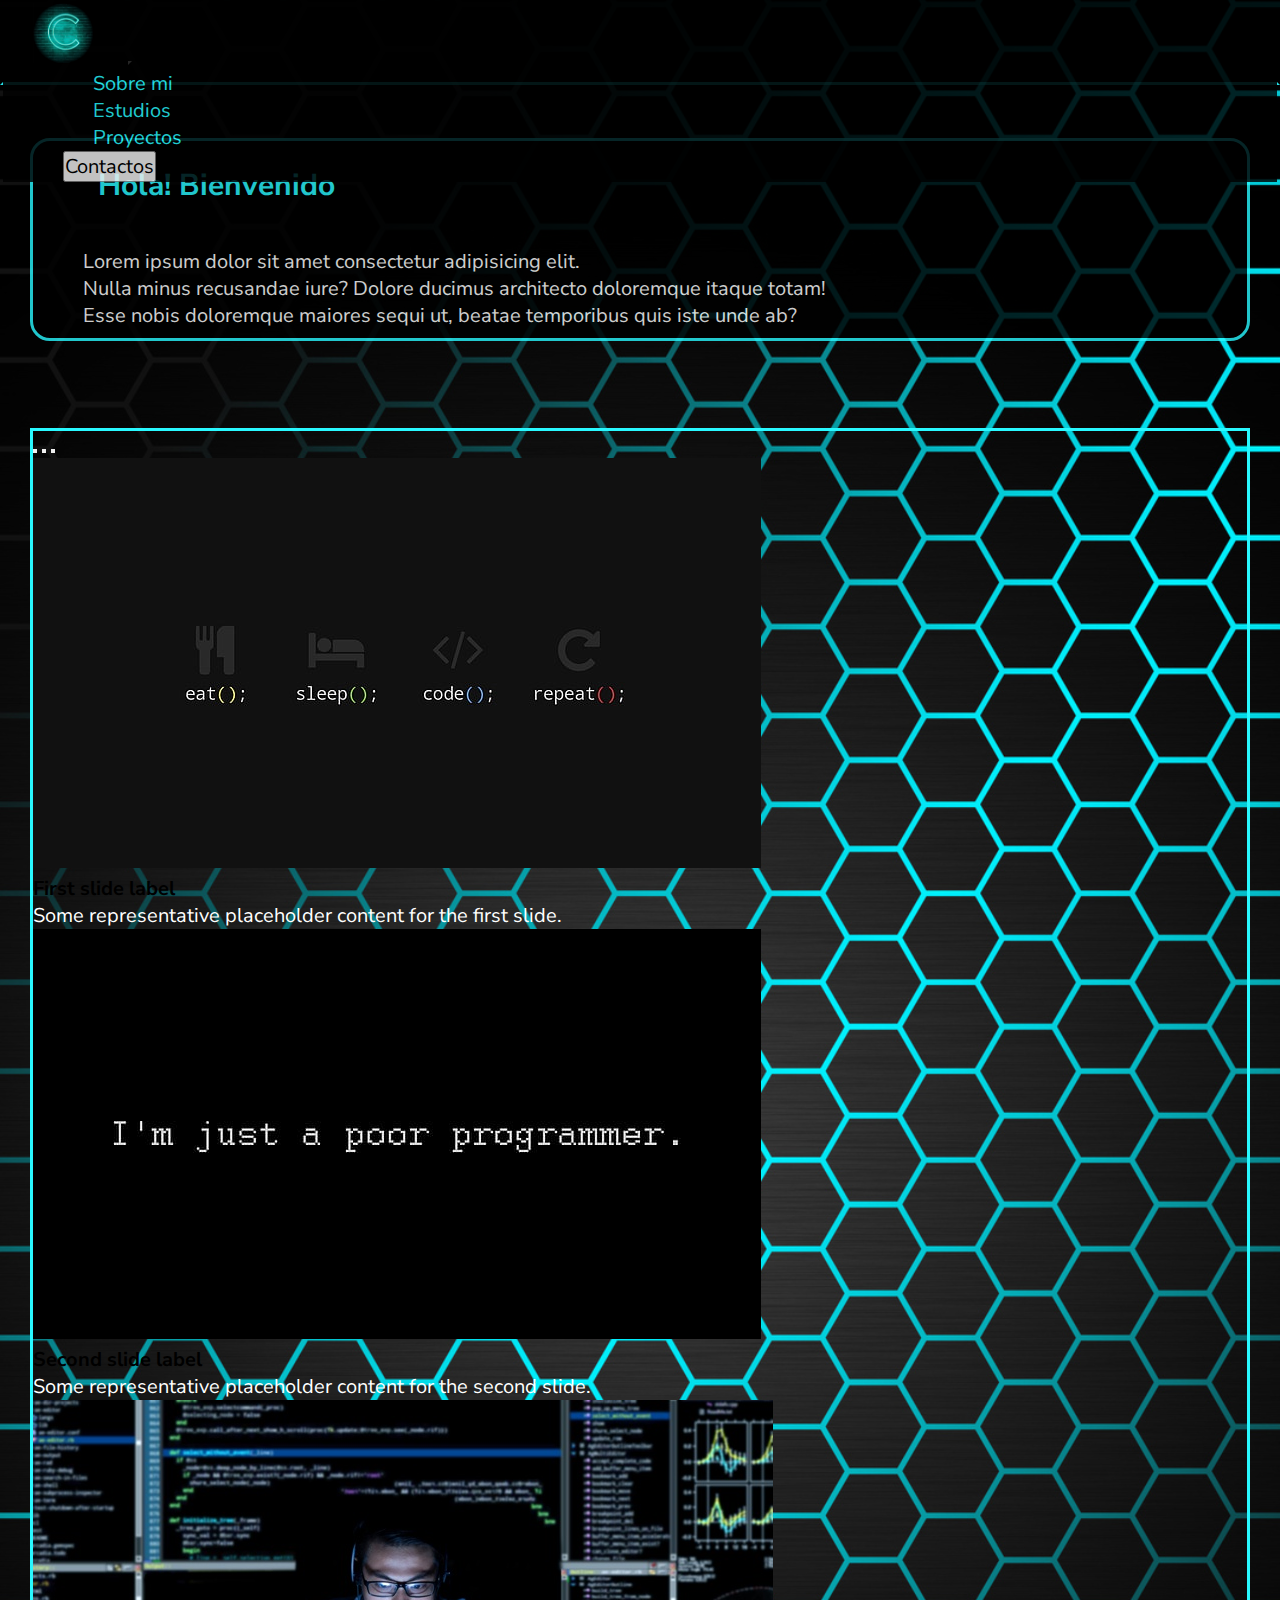
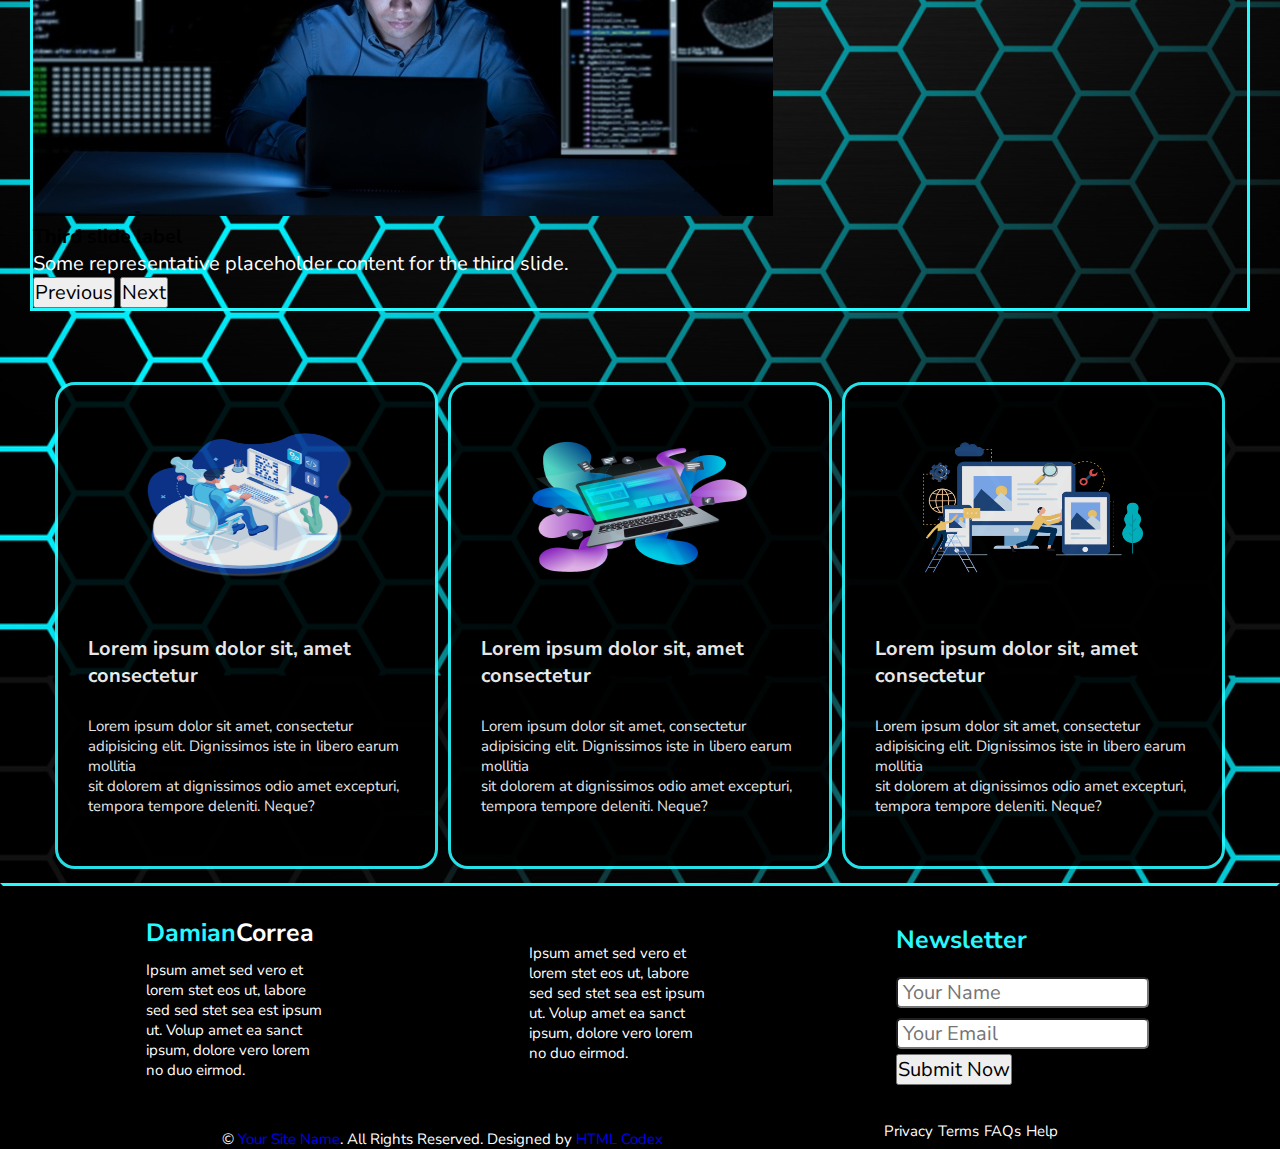
<file: index.html>
<!DOCTYPE html>
<html lang="en">
<head>
    <meta charset="UTF-8">
    <meta http-equiv="X-UA-Compatible" content="IE=edge">
    <meta name="viewport" content="width=device-width, initial-scale=1.0">
    <!-- CSS only -->
    <link href="https://cdn.jsdelivr.net/npm/bootstrap@5.2.2/dist/css/bootstrap.min.css" rel="stylesheet" integrity="sha384-Zenh87qX5JnK2Jl0vWa8Ck2rdkQ2Bzep5IDxbcnCeuOxjzrPF/et3URy9Bv1WTRi" crossorigin="anonymous">


    <title>Index</title>
    <link rel="stylesheet" href="css/css/style.css" >
    <link rel="icon" href="img/logo-c.png">
</head>

<body>


            <!-- navbar -->

            <nav class="navbar navbar-expand-lg ">

                <div class="container-fluid">
                    <a class="navbar-brand" href="index.html"> <img class="logo" src="img/logo01.jpg" alt="logo" ></a>
                    
                    <button class="navbar-toggler" type="button" data-bs-toggle="collapse" data-bs-target="#navbarNav" aria-controls="navbarNav" aria-expanded="false" aria-label="Toggle navigation">
                        <span class="navbar-toggler-icon"></span>
                    </button>
                    <div class="collapse navbar-collapse" id="navbarNav">
                        <ul class="navbar-nav">
                            <li class="nav-item">
                                <a class="nav-link active" aria-current="page" href="pages/about.html">Sobre mi</a>
                            </li>
                            <li class="nav-item">
                                <a class="nav-link" href="pages/estudios.html">Estudios</a>
                            </li>
                            <li class="nav-item">
                                <a class="nav-link" href="pages/proyectos.html">Proyectos</a>
                            </li>
                            <li class="nav-item">
                                <a href="pages/contactos.html">
                                    <button class="btn btn-outline-info" type="submit">Contactos</button>
                                </a>
                            </li>
                        </ul>
                </div>
                </div>
            </nav>

            <br><br><br><br>

            <!-- end nabvar -->
            <div class="saludo"> 
                <h1>Hola! Bienvenido</h1>
                <br>
                <p>Lorem ipsum dolor sit amet consectetur adipisicing elit.</p> 
                <p>Nulla minus recusandae iure? Dolore ducimus architecto doloremque itaque totam!</p> 
                <p>Esse nobis doloremque maiores sequi ut, beatae temporibus quis iste unde ab?</p>
            </div>

            <br>

            <!-- carousel -->

            <div id="carouselExampleDark" class="carousel carousel-light slide" data-bs-ride="carousel">
                
                <div class="carousel-indicators">
                    <button type="button" data-bs-target="#carouselExampleDark" data-bs-slide-to="0" class="active" aria-current="true" aria-label="Slide 1"></button>
                    <button type="button" data-bs-target="#carouselExampleDark" data-bs-slide-to="1" aria-label="Slide 2"></button>
                    <button type="button" data-bs-target="#carouselExampleDark" data-bs-slide-to="2" aria-label="Slide 3"></button>
                </div>

                <div class="carousel-inner">
                    <div class="carousel-item active" data-bs-interval="3500">
                            <img src="img/carousel-8.jpg" class="d-block w-100 " alt="meme">
                        <div class="carousel-caption d-none d-md-block">
                            <h5>First slide label</h5>
                            <p>Some representative placeholder content for the first slide.</p>
                        </div>
                    </div>

                    <div class="carousel-item" data-bs-interval="3500">
                            <img src="img/carousel-6.jpg" class="d-block w-100" alt="msj">
                        <div class="carousel-caption d-none d-md-block">
                            <h5>Second slide label</h5>
                            <p>Some representative placeholder content for the second slide.</p>
                        </div>
                    </div>

                    <div class="carousel-item" data-bs-interval="3500">
                            <img src="img/carousel-4.jpg" class="d-block w-100" alt="programador">
                        <div class="carousel-caption d-none d-md-block">
                            <h5>Third slide label</h5>
                            <p>Some representative placeholder content for the third slide.</p>
                        </div>
                    </div>
                </div>

                    <button class="carousel-control-prev" type="button" data-bs-target="#carouselExampleDark" data-bs-slide="prev">
                    <span class="carousel-control-prev-icon" aria-hidden="true"></span>
                    <span class="visually-hidden">Previous</span>
                    </button>
                    <button class="carousel-control-next" type="button" data-bs-target="#carouselExampleDark" data-bs-slide="next">
                    <span class="carousel-control-next-icon" aria-hidden="true"></span>
                    <span class="visually-hidden">Next</span>
                    </button>
            </div>
            <br>

        <!-- carousel end -->   
            
        <!-- Cards  -->

        <div class="cuerpo">
               

                <div class="card col">
                    <div class="card-img">
                    <img src="img/image-10.png" width="200px" height="200px"> 
                    </div>
                    <div class="card-body">
                        <h5 class="card-title">Lorem ipsum dolor sit, amet consectetur </h5><br>
                        <p class="card-text">Lorem ipsum dolor sit amet, consectetur adipisicing elit. Dignissimos iste in libero earum mollitia</p>
                        <p class="card-text">sit dolorem at dignissimos odio amet excepturi, tempora tempore deleniti. Neque?</p>
                        
                    </div>
                </div>

                <div class="card col" >
                    <div class="card-img">
                    <img src="img/image-2.png" width="200px" height="200px">
                    </div>
                
                    <div class="card-body">
                        <h5 class="card-title">Lorem ipsum dolor sit, amet consectetur </h5><br>
                        <p class="card-text">Lorem ipsum dolor sit amet, consectetur adipisicing elit. Dignissimos iste in libero earum mollitia</p>
                        <p class="card-text">sit dolorem at dignissimos odio amet excepturi, tempora tempore deleniti. Neque?</p>
                        
                    </div>
                </div>

                <div class="card col">
                    <div class="card-img">
                    <img src="img/image-4.png" width="200px" height="200px">
                    </div>
                
                    <div class="card-body">
                        <h5 class="card-title">Lorem ipsum dolor sit, amet consectetur </h5><br>
                        <p class="card-text">Lorem ipsum dolor sit amet, consectetur adipisicing elit. Dignissimos iste in libero earum mollitia</p>
                        <p class="card-text">sit dolorem at dignissimos odio amet excepturi, tempora tempore deleniti. Neque?</p>
                        
                    </div>
                </div>
           
        </div>


            <div></div>
            <div></div>



            <!-- footer start -->
            <div class="footer">

                <div class="foot-text">
                    
                    <h4 class="foot-text-h4"><span class="foot-text-spam">Damian</span>Correa</h4>
                    <p class="foot-text-p">Ipsum amet sed vero et lorem stet eos ut, 
                        labore sed sed stet sea est ipsum ut. 
                        Volup amet ea sanct ipsum, dolore vero lorem no duo 
                        eirmod.</p>

                </div>

                <div class="foot-text">
                    
                    <h4 class="foot-text-h4"><span class="foot-text-spam"></span></h4> <br>
                    <p class="foot-text-p">Ipsum amet sed vero et lorem stet eos ut, 
                        labore sed sed stet sea est ipsum ut. 
                        Volup amet ea sanct ipsum, dolore vero lorem no duo 
                        eirmod.</p>

                </div>


                <div class="newsletter" >
                    <h5 class="news-title">Newsletter</h5>
                    <form action="">
                        <div class="form-group">
                            <input type="text" class="form-control" placeholder=" Your Name" />
                        </div>
                        <div class="form-group">
                            <input type="email" class="form-control" placeholder=" Your Email" />
                        </div>
                        <div>
                            <a href="pages/about.html">
                                <button class="btn btn-outline-info" >Submit Now</button>
                            </a>
                          
                        </div>
                    </form>
                    
                </div>

                
            </div>
            
        
                
                
            <div class="terms">
                
                    <div class="terms-text">
                        <p class="">
                            &copy; <a class="" href="pages/under-construction.html">Your Site Name</a>. All Rights Reserved. Designed by
                            <a class="" href="https://htmlcodex.com">HTML Codex</a>
                        </p>
                    </div>
                    
                    <div class="terms-ul">
                        
                            
                                <a class="terms-link" href="pages/under-construction.html">Privacy</a>
                            
                                <a class="terms-link" href="pages/under-construction.html">Terms</a>
                        
                                <a class="terms-link" href="pages/under-construction.html">FAQs</a>
                            
                                <a class="terms-link" href="pages/under-construction.html">Help</a>
                            
                        
                    </div>
                
            </div>
            <!-- footer end -->
   


     <!-- JavaScript Bundle with Popper -->
    <script src="https://cdn.jsdelivr.net/npm/bootstrap@5.2.2/dist/js/bootstrap.bundle.min.js" integrity="sha384-OERcA2EqjJCMA+/3y+gxIOqMEjwtxJY7qPCqsdltbNJuaOe923+mo//f6V8Qbsw3" crossorigin="anonymous"></script>
</body>

</html>
</file>
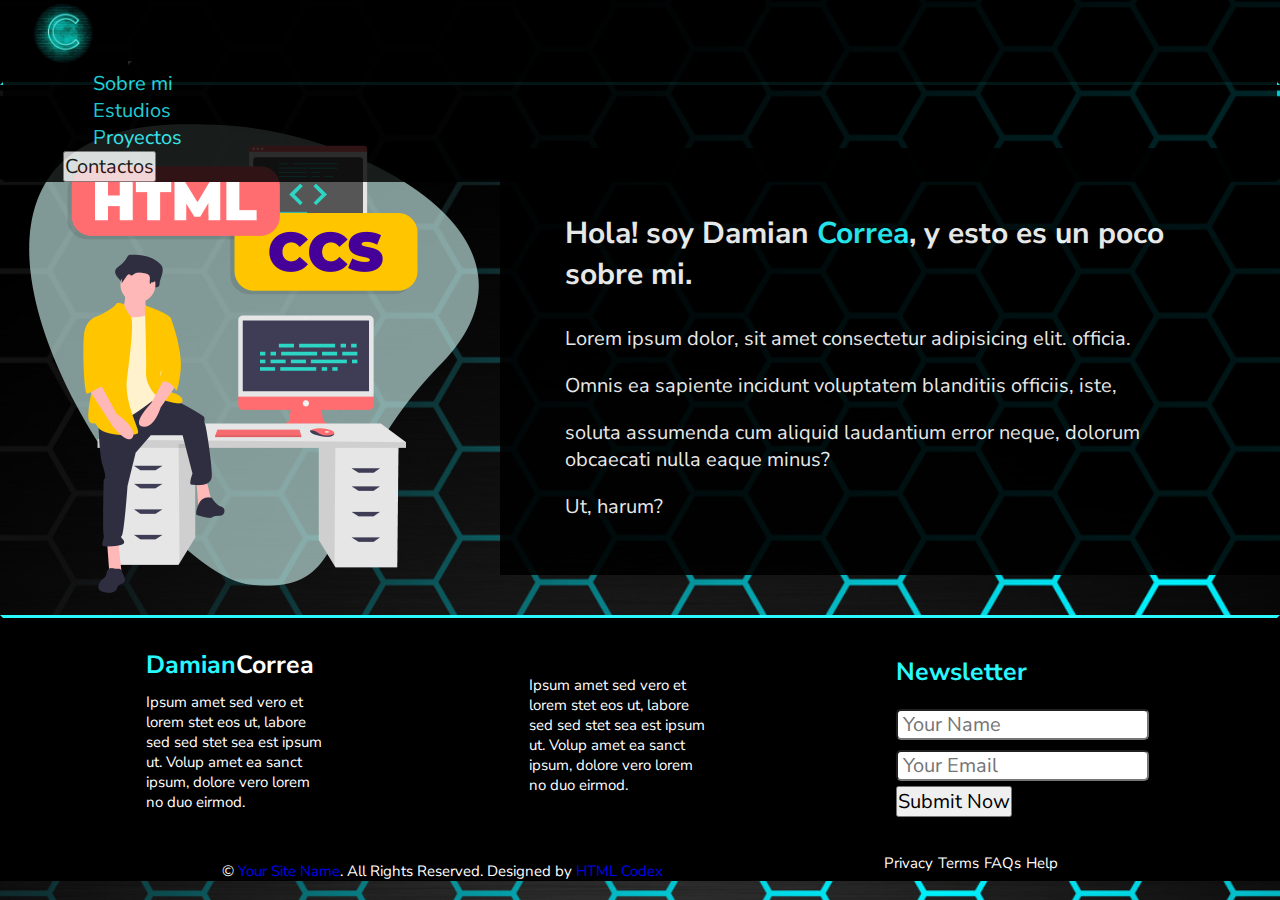
<file: pages/about.html>
<!DOCTYPE html>
<html lang="en">
<head>
    <meta charset="UTF-8">
    <meta http-equiv="X-UA-Compatible" content="IE=edge">
    <meta name="viewport" content="width=device-width, initial-scale=1.0">

    <!-- CSS only -->
    <link href="https://cdn.jsdelivr.net/npm/bootstrap@5.2.2/dist/css/bootstrap.min.css" rel="stylesheet" integrity="sha384-Zenh87qX5JnK2Jl0vWa8Ck2rdkQ2Bzep5IDxbcnCeuOxjzrPF/et3URy9Bv1WTRi" crossorigin="anonymous">

    <title>Sobre Mi</title>
    <link rel="stylesheet" href="../css/css/style.css" >
    <link rel="icon" href="../img/logo-c.png">
</head>
<body>

    <!-- navbar -->

    <nav class="navbar navbar-expand-lg ">

        <div class="container-fluid">
            <a class="navbar-brand" href="../index.html"> <img class="logo" src="../img/logo01.jpg" alt="logo" ></a>
            
            <button class="navbar-toggler" type="button" data-bs-toggle="collapse" data-bs-target="#navbarNav" aria-controls="navbarNav" aria-expanded="false" aria-label="Toggle navigation">
                <span class="navbar-toggler-icon"></span>
            </button>
            <div class="collapse navbar-collapse" id="navbarNav">
                <ul class="navbar-nav">
                    <li class="nav-item">
                        <a class="nav-link active" aria-current="page" href="about.html">Sobre mi</a>
                    </li>
                    <li class="nav-item">
                        <a class="nav-link" href="estudios.html">Estudios</a>
                    </li>
                    <li class="nav-item">
                        <a class="nav-link" href="proyectos.html">Proyectos</a>
                    </li>
                    <li class="nav-item">
                        <a href="contactos.html">
                            <button class="btn btn-outline-info" type="submit">Contactos</button>
                        </a>
                    </li>
                </ul>
        </div>
        </div>
    </nav>

    <br><br>

    <!-- end nabvar -->
    

    <br><br>
    
    <div class="about">
        <div class="about-imag">

            <img src="../img/about-1.png"alt="Diseñador en escritorio">

        </div>

        <div class="about-text">

            <div class="about-text-1">
            <h2 class="about-text-h2">Hola! soy Damian <span class="about-text-span">Correa</span>, y esto es un poco sobre mi.</h2>
            <p class="about-text-p">Lorem ipsum dolor, sit amet consectetur adipisicing elit. officia.</p>
            <p class="about-text-p">Omnis ea sapiente incidunt voluptatem blanditiis officiis, iste,</p>
            <p class="about-text-p">soluta assumenda cum aliquid laudantium error neque, dolorum obcaecati nulla eaque minus?</p>
            <p class="about-text-p"> Ut, harum?</p>
            </div>
            
        </div>


    </div>   
    

    


    <!-- footer start -->
    <div class="footer">
        <div class="foot-text">
            
            <h4 class="foot-text-h4"><span class="foot-text-spam">Damian</span>Correa</h4>
            <p class="foot-text-p">Ipsum amet sed vero et lorem stet eos ut, 
                labore sed sed stet sea est ipsum ut. 
                Volup amet ea sanct ipsum, dolore vero lorem no duo 
                eirmod.</p>

         </div>

         <div class="foot-text">
            
            <h4 class="foot-text-h4"><span class="foot-text-spam"></span></h4> <br>
            <p class="foot-text-p">Ipsum amet sed vero et lorem stet eos ut, 
                labore sed sed stet sea est ipsum ut. 
                Volup amet ea sanct ipsum, dolore vero lorem no duo 
                eirmod.</p>

         </div>


         <div class="newsletter" >
            <h5 class="news-title">Newsletter</h5>
            <form action="">
                <div class="form-group">
                    <input type="text" class="form-control" placeholder=" Your Name" />
                </div>
                <div class="form-group">
                    <input type="email" class="form-control" placeholder=" Your Email" />
                </div>
                <div>
                    <a href="about.html">
                        <button class="btn btn-outline-info" >Submit Now</button>
                    </a>
                </div>
            </form>
         </div>

        
    </div>
       
    <div class="terms">
        
            <div class="terms-text">
                <p class="">
                    &copy; <a class="" href="#">Your Site Name</a>. All Rights Reserved. Designed by
                    <a class="" href="https://htmlcodex.com">HTML Codex</a>
                </p>
            </div>
            <div class="terms-ul">
                        
                            
                <a class="terms-link" href="under-construction.html">Privacy</a>
            
                <a class="terms-link" href="under-construction.html">Terms</a>
        
                <a class="terms-link" href="under-construction.html">FAQs</a>
            
                <a class="terms-link" href="under-construction.html">Help</a>
            
        
            </div>
        
    </div>
     <!-- footer end -->

     <!-- JavaScript Bundle with Popper -->
    <script src="https://cdn.jsdelivr.net/npm/bootstrap@5.2.2/dist/js/bootstrap.bundle.min.js" integrity="sha384-OERcA2EqjJCMA+/3y+gxIOqMEjwtxJY7qPCqsdltbNJuaOe923+mo//f6V8Qbsw3" crossorigin="anonymous"></script>
</body>

</html>
</file>
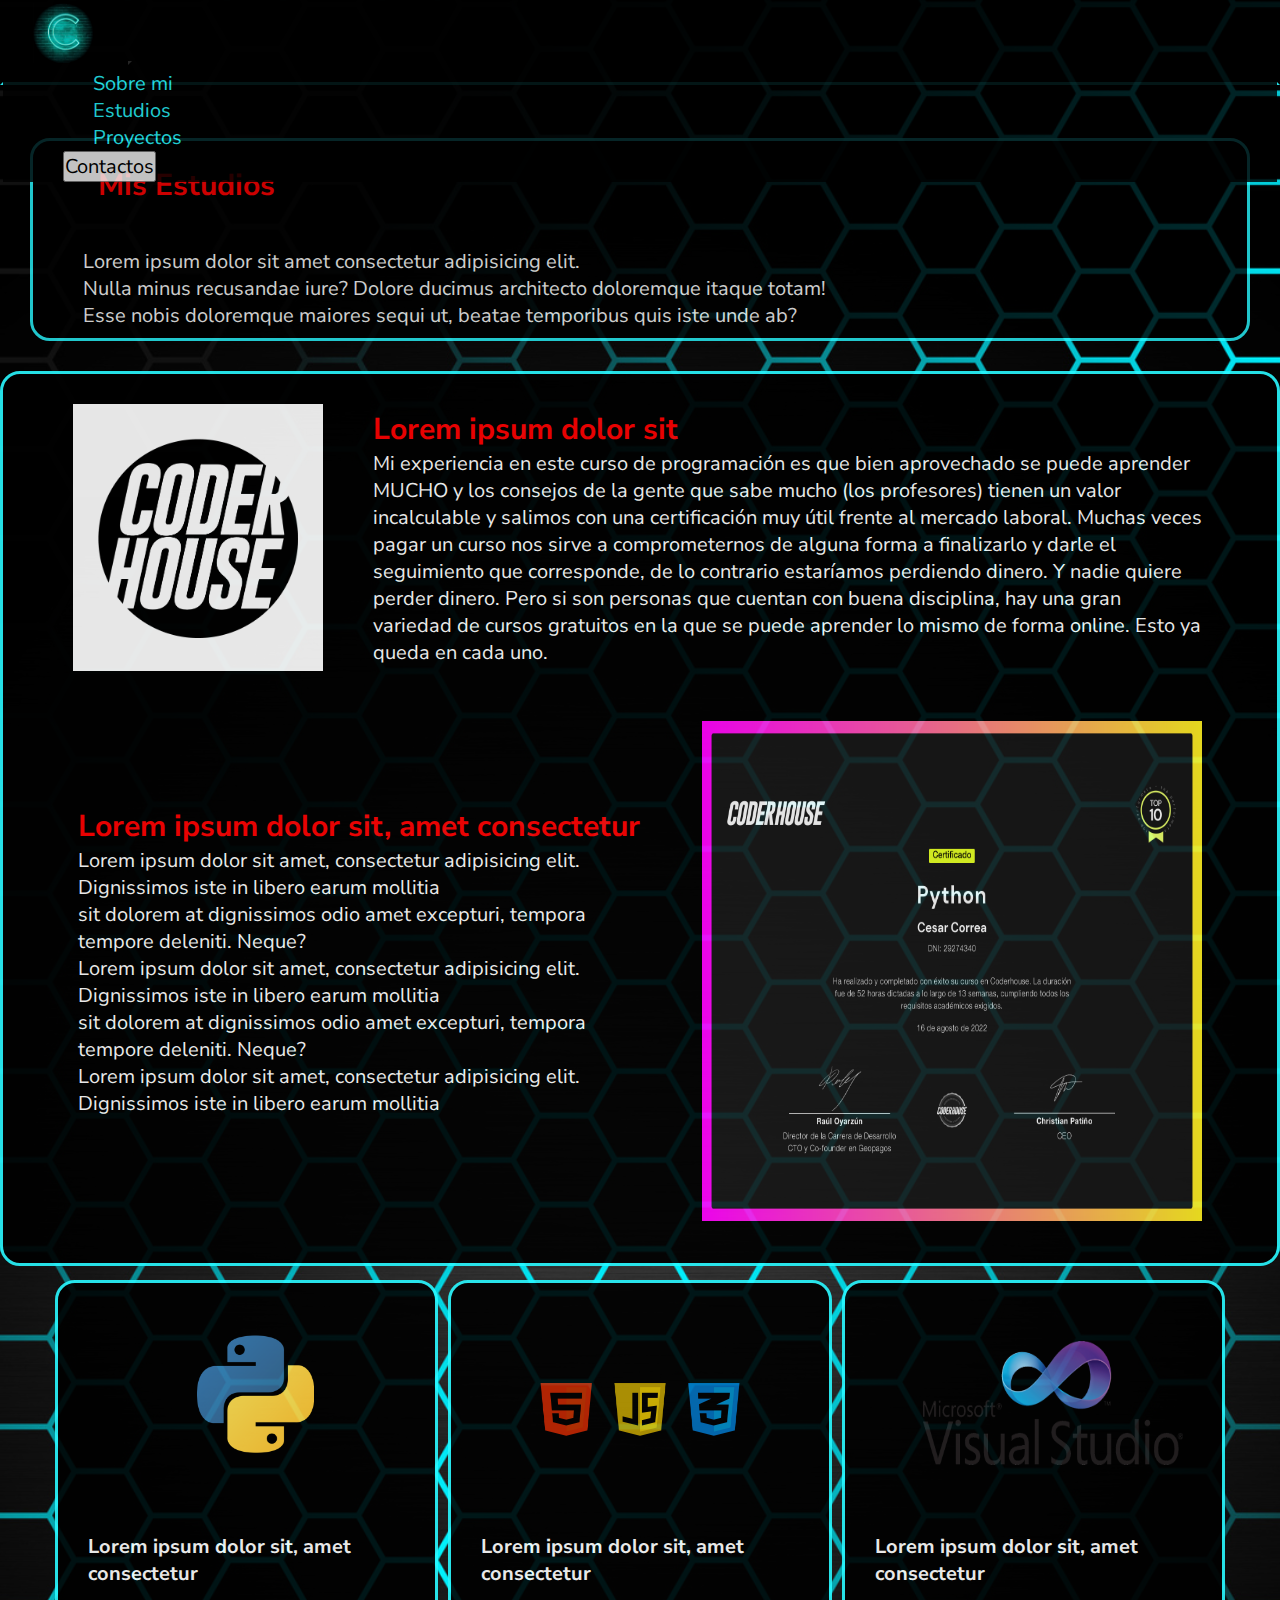
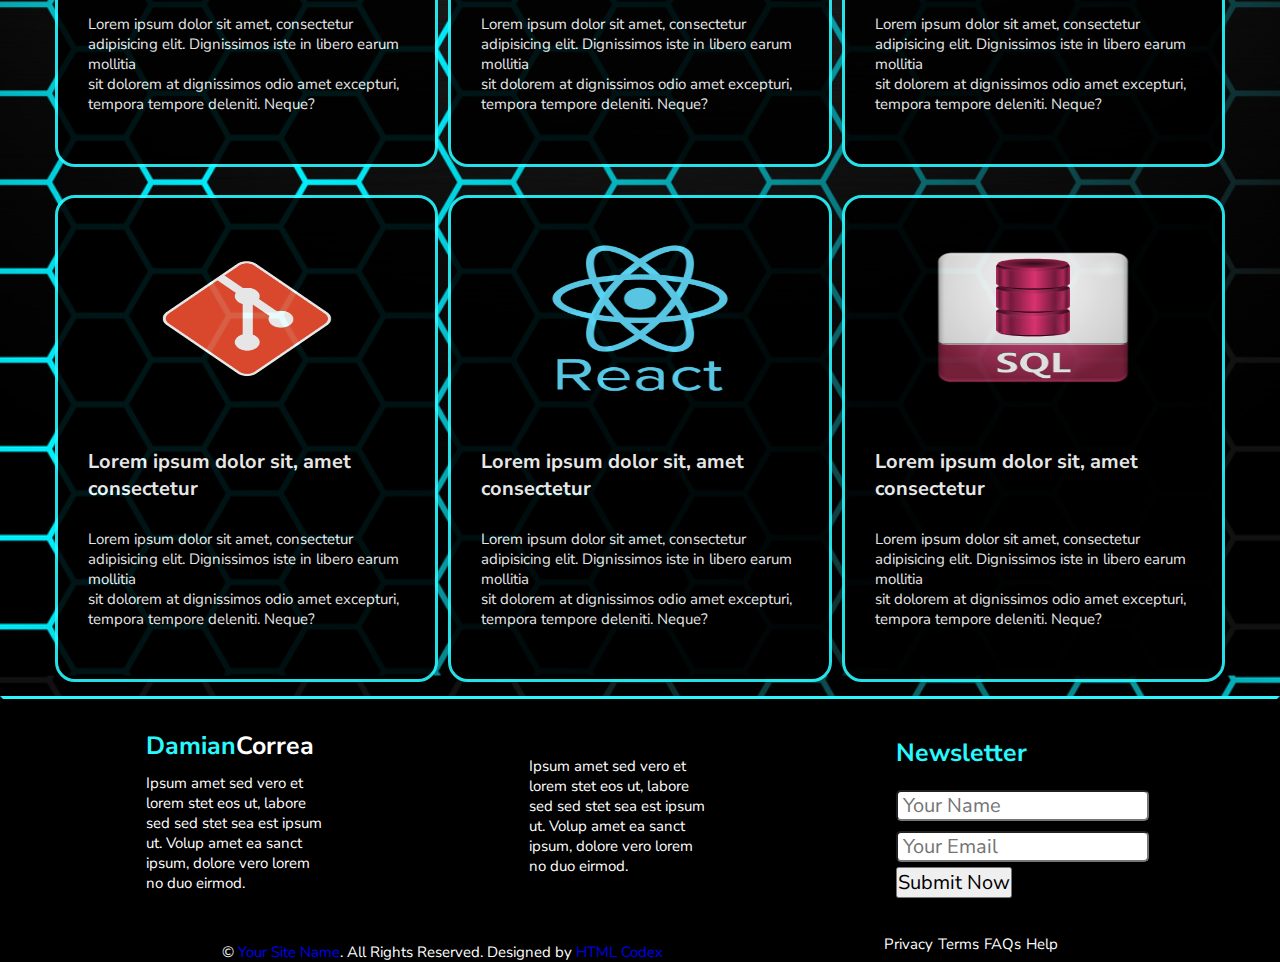
<file: pages/estudios.html>
<!DOCTYPE html>
<html lang="en">
<head>
    <meta charset="UTF-8">
    <meta http-equiv="X-UA-Compatible" content="IE=edge">
    <meta name="viewport" content="width=device-width, initial-scale=1.0">

    <!-- CSS only -->
    <link href="https://cdn.jsdelivr.net/npm/bootstrap@5.2.2/dist/css/bootstrap.min.css" rel="stylesheet" integrity="sha384-Zenh87qX5JnK2Jl0vWa8Ck2rdkQ2Bzep5IDxbcnCeuOxjzrPF/et3URy9Bv1WTRi" crossorigin="anonymous">
    
    <title>Mis Estudios</title>
    <link rel="stylesheet" href="../css/css/style.css" >
    <link rel="icon" href="../img/logo-c.png">
</head>
<body>

    <!--###################### Navbar #####################-->

     <nav class="navbar navbar-expand-lg ">

        <div class="container-fluid">
            <a class="navbar-brand" href="../index.html"> <img class="logo" src="../img/logo01.jpg" alt="logo" ></a>
            
            <button class="navbar-toggler" type="button" data-bs-toggle="collapse" data-bs-target="#navbarNav" aria-controls="navbarNav" aria-expanded="false" aria-label="Toggle navigation">
                <span class="navbar-toggler-icon"></span>
            </button>
            <div class="collapse navbar-collapse" id="navbarNav">
                <ul class="navbar-nav">
                    <li class="nav-item">
                        <a class="nav-link active" aria-current="page" href="about.html">Sobre mi</a>
                    </li>
                    <li class="nav-item">
                        <a class="nav-link" href="estudios.html">Estudios</a>
                    </li>
                    <li class="nav-item">
                        <a class="nav-link" href="proyectos.html">Proyectos</a>
                    </li>
                    <li class="nav-item">
                        <a href="contactos.html">
                            <button class="btn btn-outline-info" type="submit">Contactos</button>
                        </a>
                    </li>
                </ul>
        </div>
        </div>
    </nav>

    <br><br><br><br>

    <!-- ############# End nabvar ############ -->
   
        <div class="saludo-2">
            <h1>Mis Estudios</h1>
            <br>
            <p>Lorem ipsum dolor sit amet consectetur adipisicing elit.</p> 
            <p>Nulla minus recusandae iure? Dolore ducimus architecto doloremque itaque totam!</p> 
            <p>Esse nobis doloremque maiores sequi ut, beatae temporibus quis iste unde ab?</p>
        </div>
    
  

    <!-- ############# Estudios  ############ -->

    <!-- <div class="cuerpo-estudio"> -->

        <div class="card-estudio-1">

            <div class="imag-estudio-1">
                <img src="../img/coderhouse.png" alt="coderhouse">
            </div>

            <div class="text-estudio-1">

                <h5>Lorem ipsum dolor sit</h5>
                <p>Mi experiencia en este curso de programación es que bien aprovechado se puede aprender MUCHO y los consejos de la gente que sabe mucho (los profesores) tienen un valor incalculable y salimos con una certificación muy útil frente al mercado laboral.
                Muchas veces pagar un curso nos sirve a comprometernos de alguna forma a finalizarlo y darle el seguimiento que corresponde, de lo contrario estaríamos perdiendo dinero. Y nadie quiere perder dinero.
                Pero si son personas que cuentan con buena disciplina, hay una gran variedad de cursos gratuitos en la que se puede aprender lo mismo de forma online. Esto ya queda en cada uno.</p>
                
            </div> 

            <div class="imag-estudio-2">
                <img src="../img/certificado.png" alt="certificado">
            </div>

            <div class="text-estudio-2">

                <h5>Lorem ipsum dolor sit, amet consectetur </h5>
                <p>Lorem ipsum dolor sit amet, consectetur adipisicing elit. Dignissimos iste in libero earum mollitia</p>
                <p>sit dolorem at dignissimos odio amet excepturi, tempora tempore deleniti. Neque?</p> 
                <p>Lorem ipsum dolor sit amet, consectetur adipisicing elit. Dignissimos iste in libero earum mollitia</p>
                <p>sit dolorem at dignissimos odio amet excepturi, tempora tempore deleniti. Neque?</p>
                <p>Lorem ipsum dolor sit amet, consectetur adipisicing elit. Dignissimos iste in libero earum mollitia</p>
                <br>
            
            </div>


        </div>

    <!-- </div> -->

    <!-- ############# Estudios End ############ -->


    <!-- #############   Cards ################ -->

    <div class="cuerpo">
        <div class="card">
            <div class="card-img">
            <img src="../img/python.png" width="200px" height="200px" alt="python"> 
            </div>
            <div class="card-body">
                <h5 class="card-title">Lorem ipsum dolor sit, amet consectetur </h5><br>
                <p class="card-text">Lorem ipsum dolor sit amet, consectetur adipisicing elit. Dignissimos iste in libero earum mollitia</p>
                <p class="card-text">sit dolorem at dignissimos odio amet excepturi, tempora tempore deleniti. Neque?</p>
                
            </div>
        </div>

        <div class="card" >
            <div class="card-img">
            <img src="../img/html javascript css.png" width="200px" height="200px" alt="javascript">
            </div>
            <div class="card-body">
                <h5 class="card-title">Lorem ipsum dolor sit, amet consectetur </h5><br>
                <p class="card-text">Lorem ipsum dolor sit amet, consectetur adipisicing elit. Dignissimos iste in libero earum mollitia</p>
                <p class="card-text">sit dolorem at dignissimos odio amet excepturi, tempora tempore deleniti. Neque?</p>
                
            </div>
        </div>

        <div class="card">
            <div class="card-img">
            <img src="../img/visualstudio.png" width="200px" height="200px" alt="visualstudio"> 
            </div>
            <div class="card-body">
                <h5 class="card-title">Lorem ipsum dolor sit, amet consectetur </h5><br>
                <p class="card-text">Lorem ipsum dolor sit amet, consectetur adipisicing elit. Dignissimos iste in libero earum mollitia</p>
                <p class="card-text">sit dolorem at dignissimos odio amet excepturi, tempora tempore deleniti. Neque?</p>
                
            </div>
        </div>
    </div>

    <div class="cuerpo">
        <div class="card">
            <div class="card-img">
            <img src="../img/git.png" width="200px" height="200px" alt="Git">
            </div>
        
            <div class="card-body">
                <h5 class="card-title">Lorem ipsum dolor sit, amet consectetur </h5><br>
                <p class="card-text">Lorem ipsum dolor sit amet, consectetur adipisicing elit. Dignissimos iste in libero earum mollitia</p>
                <p class="card-text">sit dolorem at dignissimos odio amet excepturi, tempora tempore deleniti. Neque?</p>
                
            </div>
        </div>

        <div class="card" >
            <div class="card-img">
            <img src="../img/react-1.png" width="200px" height="200px" alt="React">
            </div>
        
            <div class="card-body">
                <h5 class="card-title">Lorem ipsum dolor sit, amet consectetur </h5><br>
                <p class="card-text">Lorem ipsum dolor sit amet, consectetur adipisicing elit. Dignissimos iste in libero earum mollitia</p>
                <p class="card-text">sit dolorem at dignissimos odio amet excepturi, tempora tempore deleniti. Neque?</p>
                
            </div>
        </div>

        <div class="card">
            <div class="card-img">
            <img src="../img/sql.png" width="200px" height="200px" alt="Sql">
            </div>
        
            <div class="card-body">
                <h5 class="card-title">Lorem ipsum dolor sit, amet consectetur </h5><br>
                <p class="card-text">Lorem ipsum dolor sit amet, consectetur adipisicing elit. Dignissimos iste in libero earum mollitia</p>
                <p class="card-text">sit dolorem at dignissimos odio amet excepturi, tempora tempore deleniti. Neque?</p>
                
            </div>
        </div>
    </div>

     <!--  ############ Cards End   ################### -->
    
     <!-- ############# footer start ################## -->

    <div class="footer">
        <div class="foot-text">
            
            <h4 class="foot-text-h4"><span class="foot-text-spam">Damian</span>Correa</h4>
            <p class="foot-text-p">Ipsum amet sed vero et lorem stet eos ut, 
                labore sed sed stet sea est ipsum ut. 
                Volup amet ea sanct ipsum, dolore vero lorem no duo 
                eirmod.</p>

         </div>

         <div class="foot-text">
            
            <h4 class="foot-text-h4"><span class="foot-text-spam"></span></h4> <br>
            <p class="foot-text-p">Ipsum amet sed vero et lorem stet eos ut, 
                labore sed sed stet sea est ipsum ut. 
                Volup amet ea sanct ipsum, dolore vero lorem no duo 
                eirmod.</p>

         </div>


         <div class="newsletter" >
            <h5 class="news-title">Newsletter</h5>
            <form action="">
                <div class="form-group">
                    <input type="text" class="form-control" placeholder=" Your Name" />
                </div>
                <div class="form-group">
                    <input type="email" class="form-control" placeholder=" Your Email" />
                </div>
                <div>
                    <a href="about.html">
                        <button class="btn btn-outline-info" >Submit Now</button>
                    </a>
                </div>
            </form>
         </div>

        
    </div>
    
   
           
           
    <div class="terms">
        
            <div class="terms-text">
                <p class="">
                    &copy; <a class="" href="#">Your Site Name</a>. All Rights Reserved. Designed by
                    <a class="" href="https://htmlcodex.com">HTML Codex</a>
                </p>
            </div>
            <div class="terms-ul">
                        
                            
                <a class="terms-link" href="under-construction.html">Privacy</a>
            
                <a class="terms-link" href="under-construction.html">Terms</a>
        
                <a class="terms-link" href="under-construction.html">FAQs</a>
            
                <a class="terms-link" href="under-construction.html">Help</a>
            
        
            </div>
        
    </div>
     <!-- footer end -->


     <!-- JavaScript Bundle with Popper -->
    <script src="https://cdn.jsdelivr.net/npm/bootstrap@5.2.2/dist/js/bootstrap.bundle.min.js" integrity="sha384-OERcA2EqjJCMA+/3y+gxIOqMEjwtxJY7qPCqsdltbNJuaOe923+mo//f6V8Qbsw3" crossorigin="anonymous"></script>

</body>

</html>
</file>
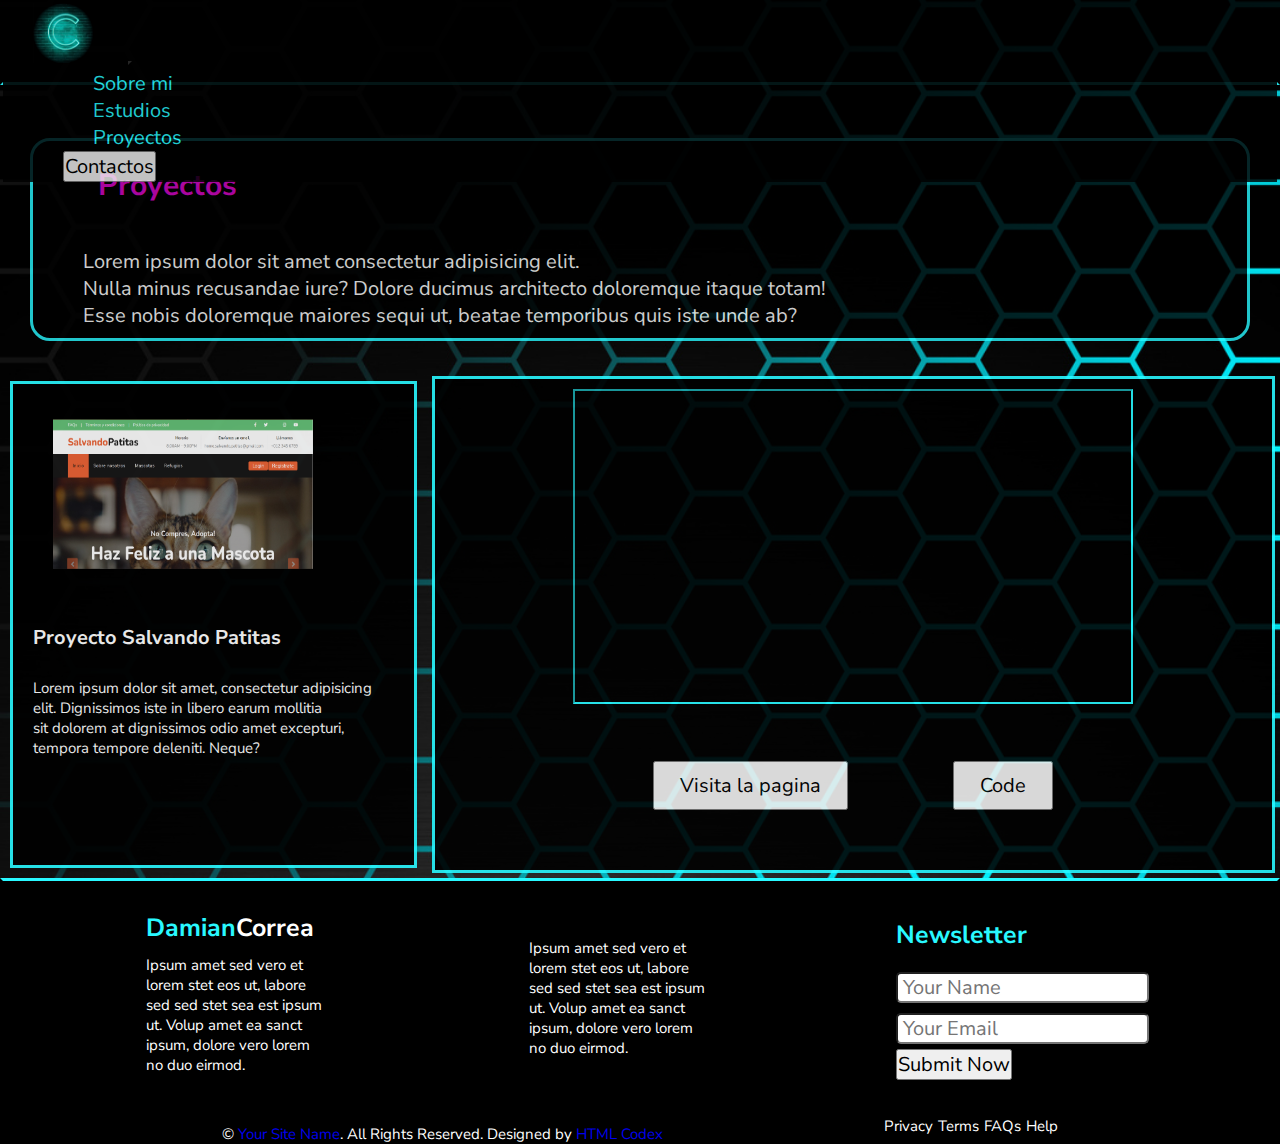
<file: pages/proyectos.html>
<!DOCTYPE html>
<html lang="en">
<head>
    <meta charset="UTF-8">
    <meta http-equiv="X-UA-Compatible" content="IE=edge">
    <meta name="viewport" content="width=device-width, initial-scale=1.0">

    <!-- CSS only -->
    <link href="https://cdn.jsdelivr.net/npm/bootstrap@5.2.2/dist/css/bootstrap.min.css" rel="stylesheet" integrity="sha384-Zenh87qX5JnK2Jl0vWa8Ck2rdkQ2Bzep5IDxbcnCeuOxjzrPF/et3URy9Bv1WTRi" crossorigin="anonymous">
    
    <title>Mis Proyectos</title>
    <link rel="stylesheet" href="../css/css/style.css" >
    <link rel="icon" href="../img/logo-c.png">
</head>
<body>

    <!-- navbar -->

    <nav class="navbar navbar-expand-lg ">

        <div class="container-fluid">
            <a class="navbar-brand" href="../index.html"> <img class="logo" src="../img/logo01.jpg" alt="logo" ></a>
            
            <button class="navbar-toggler" type="button" data-bs-toggle="collapse" data-bs-target="#navbarNav" aria-controls="navbarNav" aria-expanded="false" aria-label="Toggle navigation">
                <span class="navbar-toggler-icon"></span>
            </button>
            <div class="collapse navbar-collapse" id="navbarNav">
                <ul class="navbar-nav">
                    <li class="nav-item">
                        <a class="nav-link active" aria-current="page" href="about.html">Sobre mi</a>
                    </li>
                    <li class="nav-item">
                        <a class="nav-link" href="estudios.html">Estudios</a>
                    </li>
                    <li class="nav-item">
                        <a class="nav-link" href="proyectos.html">Proyectos</a>
                    </li>
                    <li class="nav-item">
                        <a href="contactos.html">
                            <button class="btn btn-outline-info" type="submit">Contactos</button>
                        </a>
                    </li>
                </ul>
        </div>
        </div>
    </nav>

    <br><br><br><br>

    <!-- end nabvar -->
   
        <div class="saludo-3">
            <h1>Proyectos</h1>
            <br>
            <p>Lorem ipsum dolor sit amet consectetur adipisicing elit.</p> 
            <p>Nulla minus recusandae iure? Dolore ducimus architecto doloremque itaque totam!</p> 
            <p>Esse nobis doloremque maiores sequi ut, beatae temporibus quis iste unde ab?</p>
        </div>
  

    <div class="proyect">

            <div class="card-1">
                <div class="card-img">
                    <img src="../img/salvando-patitas.png">
                </div>
                <div class="card-body">
                    <h5 class="card-title">Proyecto Salvando Patitas</h5><br>
                    <p class="card-text">Lorem ipsum dolor sit amet, consectetur adipisicing elit. Dignissimos iste in libero earum mollitia</p>
                    <p class="card-text">sit dolorem at dignissimos odio amet excepturi, tempora tempore deleniti. Neque?</p>
                    
                </div>
            </div>

            <div class="card-2" >
                <div class="video">
                
                <iframe   src="https://www.youtube.com/embed/ZJQNNjskmp8" title="YouTube video player"  allow="accelerometer; autoplay; clipboard-write; encrypted-media; gyroscope; picture-in-picture" allowfullscreen></iframe>

                </div>
       
                <div class="buttons">
                    <a href="http://damian77.pythonanywhere.com/"  target="_blank" rel="noopenr noreferrer"><button class="btn btn-outline-info">Visita la pagina</button></a>
                    <a href="https://github.com/Correa7/Entrega1-Acuna-Correa-Romer"  target="_blank" rel="noopenr noreferrer"><button class="btn btn-outline-info">Code</button></a>
                </div>
            </div>

        


    </div>




    <!-- footer start -->
    <div class="footer">
        <div class="foot-text">
            
            <h4 class="foot-text-h4"><span class="foot-text-spam">Damian</span>Correa</h4>
            <p class="foot-text-p">Ipsum amet sed vero et lorem stet eos ut, 
                labore sed sed stet sea est ipsum ut. 
                Volup amet ea sanct ipsum, dolore vero lorem no duo 
                eirmod.</p>

         </div>

         <div class="foot-text">
            
            <h4 class="foot-text-h4"><span class="foot-text-spam"></span></h4> <br>
            <p class="foot-text-p">Ipsum amet sed vero et lorem stet eos ut, 
                labore sed sed stet sea est ipsum ut. 
                Volup amet ea sanct ipsum, dolore vero lorem no duo 
                eirmod.</p>

         </div>


         <div class="newsletter" >
            <h5 class="news-title">Newsletter</h5>
            <form action="">
                <div class="form-group">
                    <input type="text" class="form-control" placeholder=" Your Name" />
                </div>
                <div class="form-group">
                    <input type="email" class="form-control" placeholder=" Your Email" />
                </div>
                <div>
                    <a href="about.html">
                        <button class="btn btn-outline-info">Submit Now</button>
                    </a>
                </div>
            </form>
         </div>

        
    </div>
    
   
           
           
    <div class="terms">
        
            <div class="terms-text">
                <p class="">
                    &copy; <a class="" href="#">Your Site Name</a>. All Rights Reserved. Designed by
                    <a class="" href="https://htmlcodex.com">HTML Codex</a>
                </p>
            </div>
            <div class="terms-ul">
                        
                            
                <a class="terms-link" href="under-construction.html">Privacy</a>
            
                <a class="terms-link" href="under-construction.html">Terms</a>
        
                <a class="terms-link" href="under-construction.html">FAQs</a>
            
                <a class="terms-link" href="under-construction.html">Help</a>
            
        
            </div>
        
    </div>
     <!-- footer end -->

    <!-- JavaScript Bundle with Popper -->
    <script src="https://cdn.jsdelivr.net/npm/bootstrap@5.2.2/dist/js/bootstrap.bundle.min.js" integrity="sha384-OERcA2EqjJCMA+/3y+gxIOqMEjwtxJY7qPCqsdltbNJuaOe923+mo//f6V8Qbsw3" crossorigin="anonymous"></script>
</body>

</html>
</file>
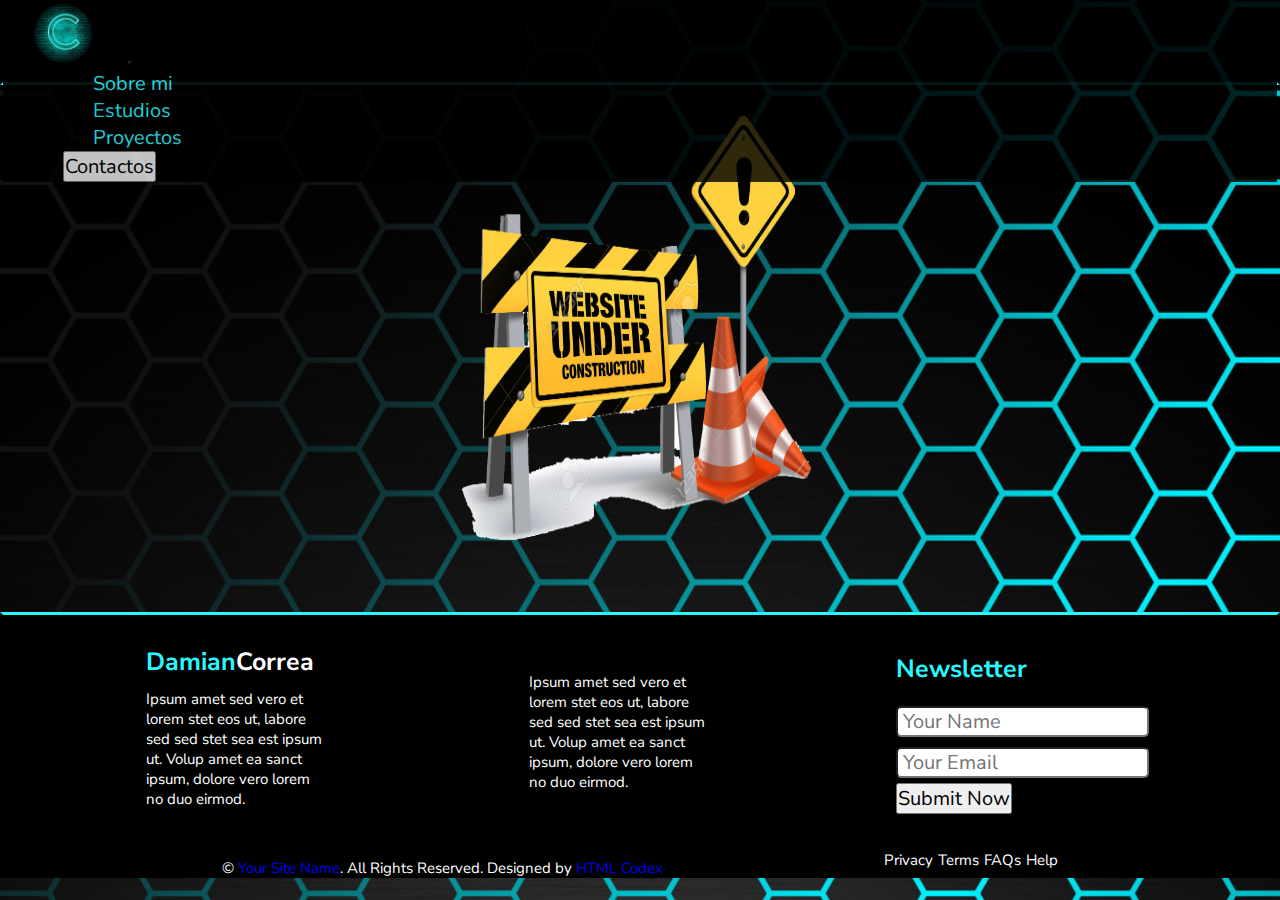
<file: pages/under-construction.html>
<!DOCTYPE html>
<html lang="en">
<head>
    <meta charset="UTF-8">
    <meta http-equiv="X-UA-Compatible" content="IE=edge">
    <meta name="viewport" content="width=device-width, initial-scale=1.0">

    <!-- CSS only -->
    <link href="https://cdn.jsdelivr.net/npm/bootstrap@5.2.2/dist/css/bootstrap.min.css" rel="stylesheet" integrity="sha384-Zenh87qX5JnK2Jl0vWa8Ck2rdkQ2Bzep5IDxbcnCeuOxjzrPF/et3URy9Bv1WTRi" crossorigin="anonymous">
    
    <title>Mis Estudios</title>
    <link rel="stylesheet" href="../css/css/style.css" >
    <link rel="icon" href="../img/logo-c.png">
</head>
<body>

    <!-- navbar -->

    <nav class="navbar navbar-expand-lg ">

        <div class="container-fluid">
            <a class="navbar-brand" href="../index.html"> <img class="logo" src="../img/logo01.jpg" alt="logo" ></a>
            
            <button class="navbar-toggler" type="button" data-bs-toggle="collapse" data-bs-target="#navbarNav" aria-controls="navbarNav" aria-expanded="false" aria-label="Toggle navigation">
                <span class="navbar-toggler-icon"></span>
            </button>
            <div class="collapse navbar-collapse" id="navbarNav">
                <ul class="navbar-nav">
                    <li class="nav-item">
                        <a class="nav-link active" aria-current="page" href="about.html">Sobre mi</a>
                    </li>
                    <li class="nav-item">
                        <a class="nav-link" href="estudios.html">Estudios</a>
                    </li>
                    <li class="nav-item">
                        <a class="nav-link" href="proyectos.html">Proyectos</a>
                    </li>
                    <li class="nav-item">
                        <a href="contactos.html">
                            <button class="btn btn-outline-info" type="submit">Contactos</button>
                        </a>
                    </li>
                </ul>
        </div>
        </div>
    </nav>

    <br><br><br><br>

    <!-- end nabvar -->
   

    <div class="page-build">
        <img src="../img/under-construction.png" alt="under-construction">
    </div>
    
    <br><br>



    <!-- footer start -->
    <div class="footer">
        <div class="foot-text">
            
            <h4 class="foot-text-h4"><span class="foot-text-spam">Damian</span>Correa</h4>
            <p class="foot-text-p">Ipsum amet sed vero et lorem stet eos ut, 
                labore sed sed stet sea est ipsum ut. 
                Volup amet ea sanct ipsum, dolore vero lorem no duo 
                eirmod.</p>

         </div>

         <div class="foot-text">
            
            <h4 class="foot-text-h4"><span class="foot-text-spam"></span></h4> <br>
            <p class="foot-text-p">Ipsum amet sed vero et lorem stet eos ut, 
                labore sed sed stet sea est ipsum ut. 
                Volup amet ea sanct ipsum, dolore vero lorem no duo 
                eirmod.</p>

         </div>


         <div class="newsletter" >
            <h5 class="news-title">Newsletter</h5>
            <form action="">
                <div class="form-group">
                    <input type="text" class="form-control" placeholder=" Your Name" />
                </div>
                <div class="form-group">
                    <input type="email" class="form-control" placeholder=" Your Email" />
                </div>
                <div>
                    <a href="about.html">
                        <button class="btn btn-outline-info">Submit Now</button>
                    </a>
                </div>
                </div>
            </form>
         </div>

        
    </div>
    
   
           
           
    <div class="terms">
        
            <div class="terms-text">
                <p class="">
                    &copy; <a class="" href="#">Your Site Name</a>. All Rights Reserved. Designed by
                    <a class="" href="https://htmlcodex.com">HTML Codex</a>
                </p>
            </div>
            <div class="terms-ul">
                        
                            
                <a class="terms-link" href="under-construction.html">Privacy</a>
            
                <a class="terms-link" href="under-construction.html">Terms</a>
        
                <a class="terms-link" href="under-construction.html">FAQs</a>
            
                <a class="terms-link" href="under-construction.html">Help</a>
            
        
            </div>
        
    </div>
     <!-- footer end -->


     <!-- JavaScript Bundle with Popper -->
    <script src="https://cdn.jsdelivr.net/npm/bootstrap@5.2.2/dist/js/bootstrap.bundle.min.js" integrity="sha384-OERcA2EqjJCMA+/3y+gxIOqMEjwtxJY7qPCqsdltbNJuaOe923+mo//f6V8Qbsw3" crossorigin="anonymous"></script>
</body>

</html>
</file>
<file: css/css/style.css>
@import url('https://fonts.googleapis.com/css2?family=Nunito+Sans:wght@200;400;700;900&display=swap');

* {
    box-sizing: border-box;
    margin: 0;
    padding: 0;
    font-family:'Nunito Sans', sans-serif; ;
    font-size: 20px;
    
}

body {
    background-image: url("../../img/back.jpg");
    background-repeat: repeat;
    background-size: 100%;
    /* background-color: #000000; */
}



/* ###########  NavBar ####### */

.navbar {
    border: solid;
    border-bottom-color: #29f8ff;
    background-color: black;
    height: 85px;
    width: 100%;
    position: fixed;
    opacity: 0.9;
    align-items: center;
    z-index: 100;
}

.logo {
    margin: 0px 30px;
    height: 60px;
    width: auto;
    transition: all 0.5s ;
}

.logo:hover {
    transform: scale(1.2);
}
.collapse {
    justify-content:space-around;
    
}
.collapse .navbar-nav{
    background-color: #000000;
    opacity: 0.9;
}
.navbar-nav .nav-item{
    margin-left: 60px;
}
.navbar-nav .nav-item .nav-link {
    
    font-size: 700;
    color: #29f8ff;
    margin-left: 30px;
    text-decoration: none;
    transition: all 0.5s
    
}

.navbar-nav .nav-item .nav-link:hover{
    transform: scale(1.1);
    color:#f305f7 ;
}

.navbar-toggler{
    background-color: #29f8ff;
    opacity: 0.5;
}


/*  ########################### CAROUSEL #########################  */

.carousel{
    margin: 30px;
    border: solid;
    border-color: #29f8ff;
}

/*  ########################### SALUDO #########################  */

.saludo {
    padding: 9px 50px;
    background-color: #000000;
    opacity: 0.8;
    border: solid;
    border-color: #29f8ff;
    border-radius: 20px;
    margin: 30px;
    animation-name: opacity;
    animation-duration: 1.5s;
    animation-iteration-count: 1;
    animation-timing-function: ease-in-out;

}
.saludo-2 {
    padding: 9px 50px;
    background-color: #000000;
    opacity: 0.8;
    border: solid;
    border-color: #29f8ff;
    border-radius: 20px;
    margin: 30px;
    animation-name: enter-right;
    animation-duration: 1.3s;
    animation-iteration-count: 1;
    animation-timing-function: ease-in-out;

}
.saludo-2 h1 {
    animation-name: opacity;
    animation-duration: 2.5s;
    animation-iteration-count: 1;
    animation-timing-function: ease-in-out;

}
.saludo-2 p {
    animation-name: enter-up;
    animation-duration: 2.3s;
    animation-iteration-count: 1;
    animation-timing-function: ease-in-out;

}
.saludo-3 {
    padding: 9px 50px;
    background-color: #000000;
    opacity: 0.8;
    border: solid;
    border-color: #29f8ff;
    border-radius: 20px;
    margin: 30px;
    animation-name: enter-up;
    animation-duration: 1.1s;
    animation-iteration-count: 1;
    animation-timing-function: ease-in-out;

}
.saludo h1 {
    font-size: 30px;
    color:#29f8ff;
    padding: 15px;
}
.saludo-2 h1 {
    font-size: 30px;
    color:red;
    padding: 15px;
}
.saludo-3 h1 {
    font-size: 30px;
    color:#f308e3e0;
    padding: 15px;
}
p {
    font-size: 20px;
    color:white;
}


/*  ########################### CARD HOME #########################  */


.cuerpo {
    display: flex;
    flex-direction: row;
    align-items: center;
    padding: 9px 50px;
  
}

.card {
    background-color:black;
    border: solid;
    border-color: #29f8ff;
    padding: 10px;
    margin: 5px;
    border-radius: 20px;
    display: flex;
    flex-direction: column;
    align-items: center;
    opacity: 0.9;
}

.card-img {
    height: 220px;
    width: 220px;
    margin: 0px 40px;
    display: flex;
    align-items: center;
}
.card .img {
    height: 200px ;
    width: 200px;
    margin: 10px 10px; 
}

.card-body {
    display: inline-block;
    padding: 20px 20px;

}
.card-title {
    font-size: 20px;
    color: white;
    

}
.card-text {
    font-size: 15px;
    color: #f305f7;

}


/*  ########################### FOOTER #########################  */


.footer {
    background-color: #000000;
    border: solid;
    border-top-color: #29f8ff;
    display: flex;
    flex-direction: row;
    justify-content: space-between ;
    align-items: center;
   
    padding: 5px 10%;
}
.foot-text {
    padding: 10px;
    margin: 5px;
    width: 200px;
    height: 200px;

}
.foot-text-h4 {
    font-size: 25px;
    color: white;
    margin: 10px 0px;
}
.foot-text-spam {
    font-size: 25px ;
    color: #29f8ff;
    margin: 10px 0px;
}
.foot-text-p {
    font-size: 15px;
    color: white;
}
.footer .foot-links {
    list-style: none;
}
.footer .foot-links li {
    display: inline-block;
    padding: 0 20px;
}
.footer .foot-links a {
    font-size: 15px;
    color: #29f8ff;
    text-decoration: none;
}
.footer .foot-links a img {
    max-height: 20px;
    max-width: 20px;

}
.news-title {
    font-size: 25px;
    color: #29f8ff;
    margin: 15px 0px;

}
.form-control {
    border-radius: 5px;
    margin: 5px 0px;
}


/*  ########################### TERMS #########################  */

.terms {
    background-color: #000000;
    display: flex;
    flex-direction: row;
    justify-content: space-evenly ;
    align-items: center;
    
    
}
.terms-text {
    padding-top: 20px;

}
.terms-text p {
    font-size: 15px;
}
.terms-text p a {
    font-size: 15px;
    text-decoration: none;
}

.terms-link {
    font-size: 15px;
    text-decoration: none;
    color: white;
}

/*  ########################### ABOUT #########################  */

.about {
  
    display: flex;
    flex-direction: row;
    justify-content: space-between;
    align-items: center;
   
}
.about-imag {
    
    animation-name: enter-right;
    animation-duration: 1.2s;
    animation-iteration-count: 1;
    animation-timing-function: ease-in-out;

}
.about-imag img {
    height: 500px;
    width: 500px;
}
.about-text {
    background-color: #000000;
    opacity: 0.9;
    animation-name: enter-left;
    animation-duration: 1.2s;
    animation-iteration-count: 1;
    animation-timing-function: ease-in-out;    
}
.about-text-1 {
    padding:20px 20px;
    margin:20px 20px;
    align-items: center;
}

.about-text-h2 {
    color: white;
    font-size: 30px;
    padding:5px;
    margin: 20px 20px;  
}
.about-text-span {
    color: #29f8ff;
    font-size: 30px;    
}
.about-text-p {
    font-size: 20px;
    padding:5px;
    margin: 10px 20px;
}

/* ######################### ESTUDIOS ###################### */

.card-estudio-1 {
    padding: 10px 50px;
    background-color: black;
    opacity: 0.9;
    border: solid;
    border-color: #29f8ff;
    border-radius: 20px;
    display: grid;
    grid-template-areas: 
    "uno dos dos"
    "cuatro cuatro tres"
    
    ;
    grid-column-gap: 5px ;
    grid-row-gap: 5px;    
}

.imag-estudio-1{
    background-color:white ;
    grid-area: uno;
    display: flex;
    justify-content: center;
    align-items: center;
    padding: 25px ;
    margin: 20px;
}
.text-estudio-1 {
    grid-area: dos;
    display: flex;
    flex-direction: column;
    justify-content: center;
    padding: 25px ;
}
.imag-estudio-2{
    grid-area: tres;
    padding: 25px ;
}
.text-estudio-2{
    grid-area: cuatro;
    display: flex;
    flex-direction: column;
    justify-content: center;
    padding: 25px ;
    
}
.imag-estudio-1 img {
    width: 200px;
    height: 200px;
}
.imag-estudio-2 img {
    width: 500px;
    height: 500px;
}
.text-estudio-1 h5 {
    font-size:30px;
    color: red;
    
    
}
.text-estudio-1 p {
    font-size:20px;
    
    
}

.text-estudio-2 h5 {
    font-size:30px;
    color:red;
    
}
.text-estudio-2 p {
    font-size:20px;
    
    
}
.card-title-1 {
    font-size: 20px;
    display: inline-block;
    padding: 0 20px;   

}
.card-text-1 {
    font-size: 15px;
    color: #f305f7;
    display: inline-block;
    padding: 0 20px;
}

/* #################### Proyectos ############################### */

.proyect {
    display:grid;
    grid-template-rows: auto;
    grid-template-columns: 1fr 2fr;
    
}

.card-1 {
    background-color: #000000;
    opacity: 0.9;
    display:flex;
    flex-direction:column;
    border: solid;
    border-color: #29f8ff;
    margin: 10px;
}

.card-img img {
    height: 150px ;
    width: 260px; 
}  

.card-body {
    display: inline-block;
    margin-bottom: 20px;
 
}
.card-body .card-title {
    font-size: 20px; 
    color: white;  
}
.card-body .card-text {
    font-size: 15px;
    color: white;
}

.card-2 {
    display:flex;
    flex-direction:column;
    align-items: center;
    background-color: #000000;
    opacity: 0.9;
    border: solid;
    border-color: #29f8ff;
    padding: 10px;
    margin: 5px;

   
}
.video {
   
    border-color: #29f8ff;
}
.video iframe {
    border-color: #29f8ff;
    width: 560px; 
    height: 315px ;
}
.buttons {
    display: inline-block;
    justify-content: center;
    align-items: center;
    padding: 50px; 
}
.buttons button {
    padding: 9px 25px;
    margin: 0px 50px;
}


/* ##################### Contactos ############################## */
.contact {
  
    border: solid;
    border-color: #29f8ff;
 

}
.contact-imag {
    padding: 20px;
    animation-name: opacity;
    animation-duration: 3.5s;
    animation-iteration-count: 1;
    animation-timing-function: ease-in-out;
    
}
.img-1 {
    height: 500px;
    width: 500px;
}
.contact-text {
    background-color: #000000;
    opacity: 0.9;
    padding: 20px;
    animation-name: enter-right;
    animation-duration: 1.5s;
    animation-iteration-count: 1;
    animation-timing-function: ease-in-out;
}
.contact-text-1 h2 {
    color: white;
    font-size: 30px;
    padding:5px;
    margin: 20px 20px;  
}
.contact-text-1 p {
    font-size: 20px;
    padding:5px;
    margin: 10px 20px;

}
.contact-text-1 span {
    color: #29f8ff;
    font-size: 30px; 
}
.redes-list {
    display:flex;
    flex-direction: row;
    justify-content: center;
    background-color:black;
    opacity: 0.9;
    border-top: #29f8ff;
}
.redes-list img{
    height: 30px;
    width: 30px;
    margin: 30px 0px; 
}
.redes-list span {
    display: inline-block;
    padding: 0 20px;
}
.redes-list span:hover{
    transform: scale(1.1);
}


/* ##################### under - construction ################### */

.page-build{
    display: flex;
    flex-direction: row;
    align-items: center;
    justify-content: center;
}

.page-build img {
    height: 450px;
    width: 400px;

}
/*  #######################  Animaciones  ######################### */


@keyframes enter-right {
    0%{
        transform: translateX(-1200px);
    }

  
    100%{
        transform: translateX(0);  
    }
}
@keyframes enter-left {
    0%{
        transform: translateX(1500px);
    }

  
    100%{
        transform: translateX(0);  
    }
}
@keyframes enter-up {
    0%{
        transform: translateY(-1000px);
    }

  
    100%{
        transform: translateX(0);  
    }
}
@keyframes opacity {
    0%{
       
        opacity: 0;
    }
  
    100%{
        opacity: 0.8;
        
    }
}
@keyframes opacity-enter-up {
    0%{
        opacity: 0;
        transform: translateY(-1000px);
    }
  
    100%{
        opacity: 0.8; 
        transform: translateX(0); 
    }
}

/* #################### Break points  ###########################*/


@media screen and (max-width: 768px) {

    .carousel{
        margin: 0px;
    }
    .saludo{
        margin: 0px;
    }
     .cuerpo { 
        display: flex;
        flex-direction: column; 
    } 
    .footer {
        display: flex;
        flex-direction: column;
    }
    .terms {
        display: flex;
        flex-direction: column;
        height: 150px;
        justify-content: center ;
    }
    .terms-text{
        padding: 0px 0px 0px 20px;
    }
    .terms-link {
        display: inline-block;
        justify-content: space-between;
        margin-left: 10px;
    }
    .about { 
        display: flex;
        flex-direction: column; 
    }

    .about-imag img {
        height: 300px;
        width: 300px;
    }
    .proyect {
       display: grid;
       grid-template-columns: auto;
        
    }
    .card-1{
        margin: 0%;
    }
    .card-2{
        margin: 0%;
    }
 
    .buttons {
        display:flex;
        flex-direction:column;
        padding: 0%;
        margin: 20px;  
    }
    .buttons button {
        margin: 20px;
    }
    .cuerpo-estudio {
        padding: auto;
    }
    .card-estudio-1 {
        display: flex;
        flex-direction: column;
        justify-content: center;
        align-items: center;
       
    }
    .imag-estudio-1 img {
        width: 200px;
        height: 200px;
    }
    .imag-estudio-2 img {
        width: 400px;
        height: 400px;
    }
    .contact-imag img {
        width: 400px;
        height: 400px;
    }
    .redes-list {
        display:flex;
        flex-wrap: wrap;
       
    }
   
    .page-build img {
        height: 450px;
        width: 400px;
    
    }
}

@media screen and (max-width: 426px){
    .video iframe{
        width: 300px;
        height: 200px;
        margin: 15px;
    }
    .imag-estudio-1 {
        margin-top: 20px;
    }
    .imag-estudio-2 {
        margin: 0px;
    }
    .imag-estudio-1 img {
        width: 200px;
        height: 200px;
    }
    .imag-estudio-2 img {
        width: 250px;
        height: 250px;
    }
     .contact {
       padding: 5px;
        margin:  0px;
    }
    .contact-text-1 h2 {
        font-size: 25px;
        padding: 5px;
        margin:  0px;
    }
    .contact-text-1 p {
        font-size: 18px;
        padding: 5px;
        margin:  0px;
    }
    .contact-text-1 span {
        color: #29f8ff;
        font-size: 25px;
        padding: 5px;
        margin:  0px;
    } 
    .contact-imag img {
        width: 250px;
        height: 250px;
      
    }
    .page-build img {
        height: 250px;
        width: 200px;
    
    }
    

}
</file>
